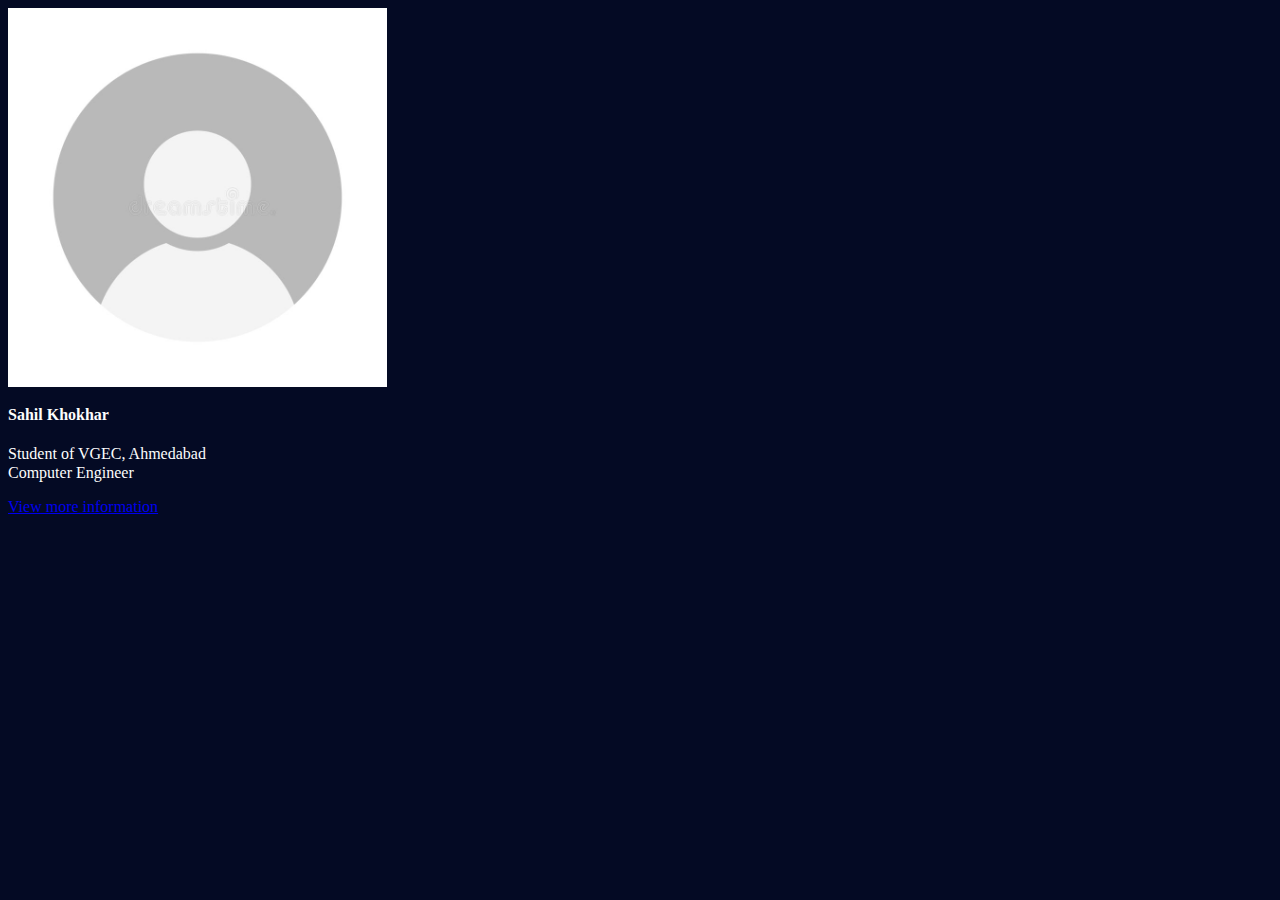
<file: index.html>
<!DOCTYPE html>
    <head>
        <title>Home</title>
        <meta charset="utf-8">
        <meta name="viewport" content="width=device-width, initial-scale=1">
        <link href="https://cdn.jsdelivr.net/npm/bootstrap@5.0.0-beta3/dist/css/bootstrap.min.css" rel="stylesheet" integrity="sha384-eOJMYsd53ii+scO/bJGFsiCZc+5NDVN2yr8+0RDqr0Ql0h+rP48ckxlpbzKgwra6" crossorigin="anonymous">
        <script src="https://cdn.jsdelivr.net/npm/bootstrap@5.0.0-beta3/dist/js/bootstrap.bundle.min.js" integrity="sha384-JEW9xMcG8R+pH31jmWH6WWP0WintQrMb4s7ZOdauHnUtxwoG2vI5DkLtS3qm9Ekf" crossorigin="anonymous"></script>
        <script src="https://cdn.jsdelivr.net/npm/@popperjs/core@2.9.1/dist/umd/popper.min.js" integrity="sha384-SR1sx49pcuLnqZUnnPwx6FCym0wLsk5JZuNx2bPPENzswTNFaQU1RDvt3wT4gWFG" crossorigin="anonymous"></script>
        <script src="https://cdn.jsdelivr.net/npm/bootstrap@5.0.0-beta3/dist/js/bootstrap.min.js" integrity="sha384-j0CNLUeiqtyaRmlzUHCPZ+Gy5fQu0dQ6eZ/xAww941Ai1SxSY+0EQqNXNE6DZiVc" crossorigin="anonymous"></script>
        <link rel="stylesheet"  href="css/index.css">
    </head>
    <body>
        <div class="container">
            <div class="text-center mt-5">
                <img src="img/u1.jpg" class="img-fluid rounded-circle" width="30%" alt=" ">
                <h4>Sahil Khokhar</h4>  
                <p id="cname">Student of VGEC, Ahmedabad</p>
                <p id="bname">Computer Engineer</p>
                <a href="information.html" class="btn btn-outline-primary mt-3">View more information</a>
            </div>
        </div>
    </body>
</html>
</file>
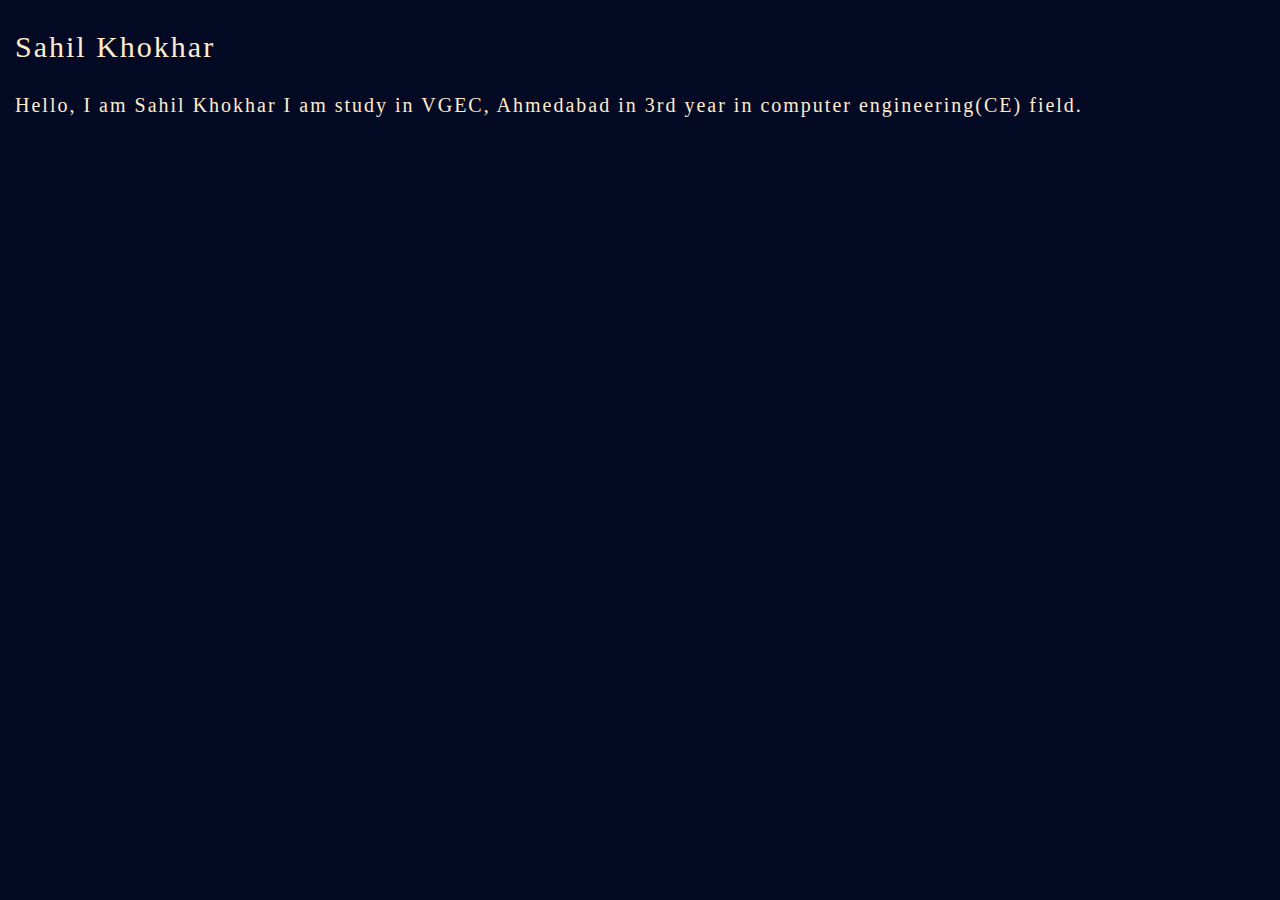
<file: about.html>
<!DOCTYPE html>
<html lang="en">
    <head>
        <title>About</title>
        <link rel="stylesheet" href="css/about.css">
    </head>
    <body>
         <p class="name">Sahil Khokhar</p>
        <p class="detail">
            Hello, I am Sahil Khokhar
            I am study in VGEC, Ahmedabad in 3rd year in computer engineering(CE) field.
        </p>   
    </body>
</html>
</file>
<file: css/index.css>
body{
    background-color: rgb(4, 10, 36);
}

h4
{
    margin-top: 15px;
    color: rgb(253, 253, 253);
}
#cname
{
    margin-top: 15px;
    color: rgb(253, 253, 253);
}
#bname
{
    margin-top: -15px;
    color: rgb(253, 253, 253);
}
</file>
<file: css/about.css>
body
{
    background-color: rgb(4, 10, 36);
    margin:auto;
    color: blanchedalmond;
    letter-spacing: 2px;
}
.name
{
    font-size: 30px;
    margin-left: 15px;
}
.detail
{
    font-size: 20px;
    margin-left: 15px;
}
</file>
